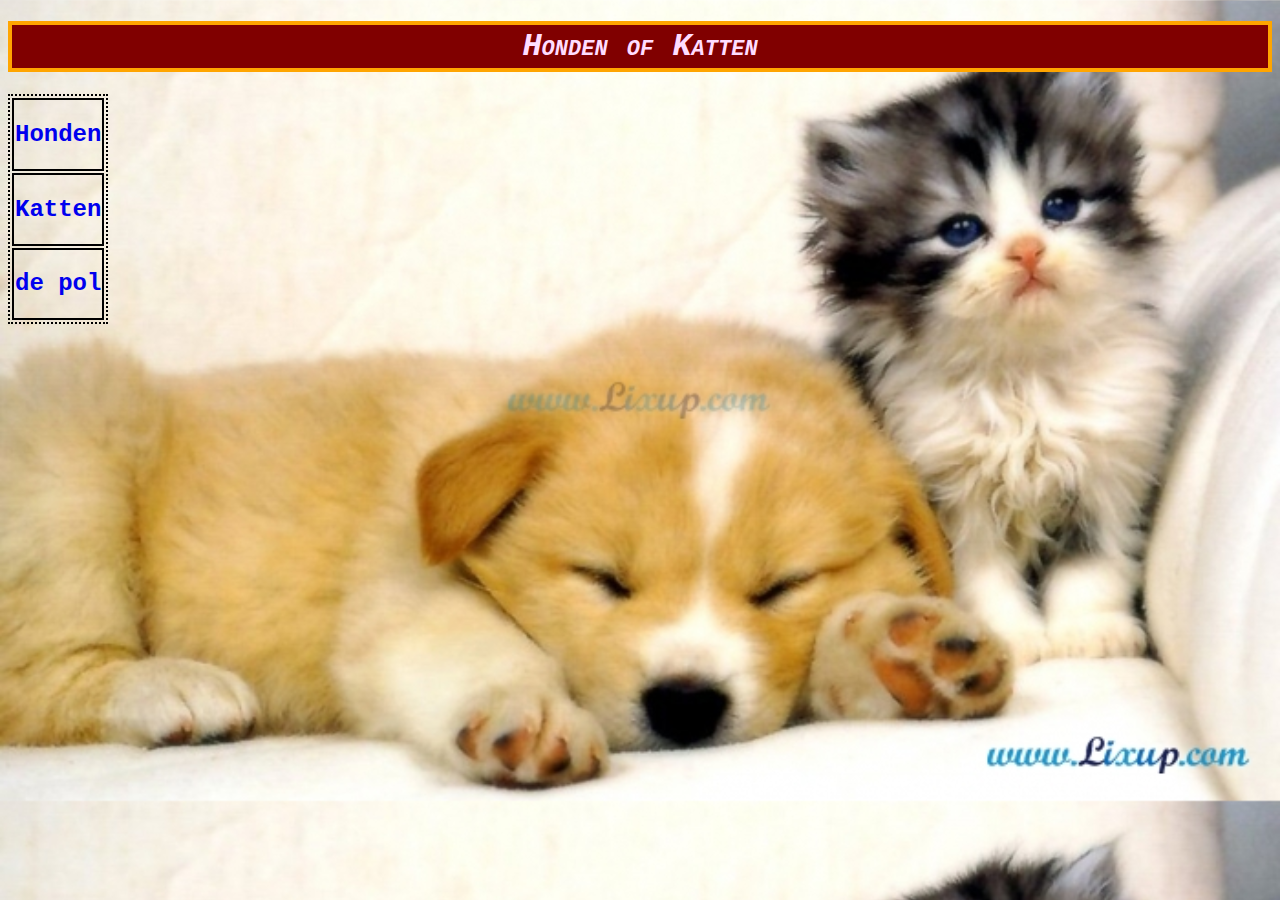
<file: index.html>
<!doctype html>
<html>
    <head>
        <title>de hond en de kat</title>
        
        <link rel="stylesheet" href="style/opmaak.css">
        
        <h1> Honden of Katten </h1>
    </head>
    
    <body>
        <table class="menuutje">
            <tr> <td rowspan="1"><h2><a href="de_Hond.html">Honden</a></h2></td> </tr>
     
            <tr> <td rowspan="1"><h2><a href="de_Kat.html">Katten</a></h2></td> </tr>
    
            <tr> <td rowspan="1"><h2><a href="de-pol.html">de pol</a></h2></td> </tr>
        </table>
    </body>
</html>
</file>
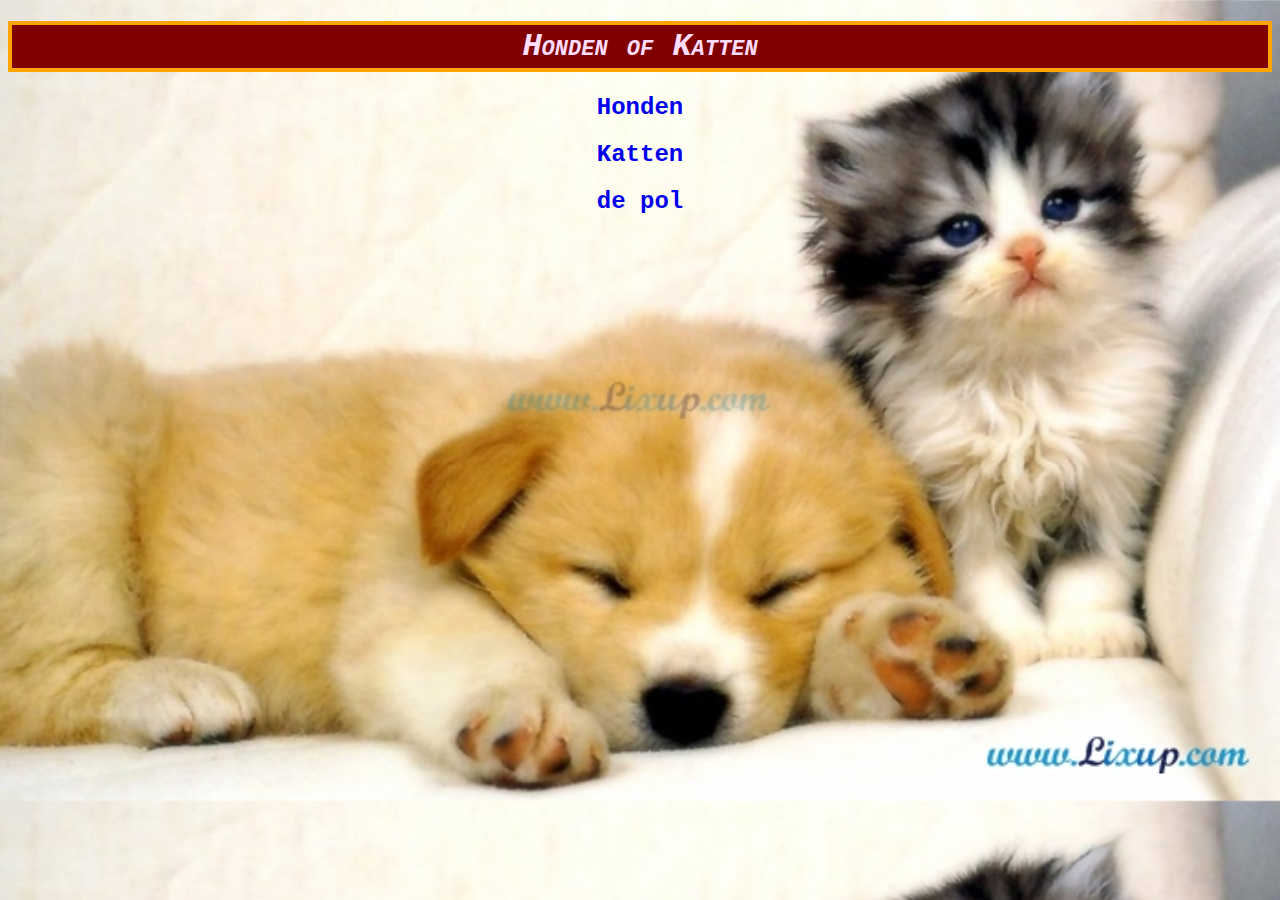
<file: HTML-CSS-01/index.html>
<!doctype html>
<html>
    <head>
        <title>de hond en de kat</title>
        
        <link rel="stylesheet" href="style/opmaak.css">
        
        <h1> Honden of Katten </h1>
    </head>
    
    <body>
        <h2><a href="de_Hond.html">Honden</a></h2>
     
        <h2><a href="de_Kat.html">Katten</a></h2>
                
        <a href="de-pol.html"><h2>de pol</h2></a>
    </body>
</html>
</file>
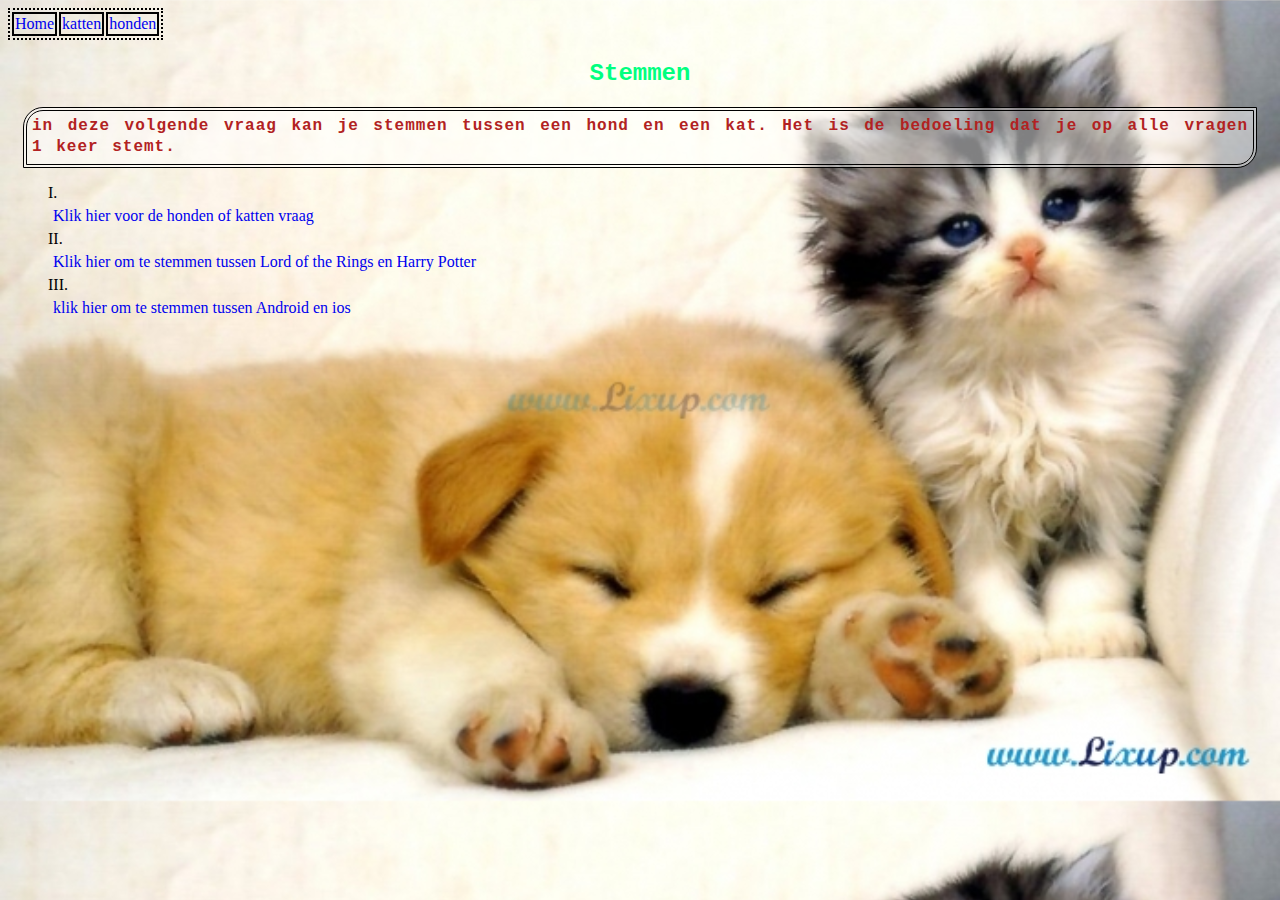
<file: de-pol.html>
<!doctype html>
<html>
    <head>
        <title>de hond en de kat</title>
        
        <link rel="stylesheet" href="style/opmaak.css"> 
          
    </head>

    <body>
        <table border="2">    
            <tr><td><a href="index.html">Home</a></td>
        
            <td><a href="de_Kat.html">katten</a></td> 
        
            <td><a href="de_Hond.html">honden</a></td></tr>
        </table>
        
        <h2 class="hetkopje">Stemmen</h2>
        <p>in deze volgende vraag kan je stemmen tussen een hond en een kat. Het is de bedoeling dat je op alle vragen 1 keer stemt.</p>
    
        <ul> 
            <li>        
                <div style='text-align:left; margin:5px;'><a id="qp_foot1876820" href="http://pollmaker.vote/p/0Z9P514P">Klik hier voor de honden of katten vraag</a></div>
            </li> 
            <li>
                <div style='text-align:left; margin:5px;'><a id="qp_foot1897660" href="http://pollmaker.vote/p/P76LQBRW">Klik hier om te stemmen tussen Lord of the Rings en Harry Potter</a></div>            
            </li>
            <li>
                <div style='text-align:left; margin:5px;'><a id="qp_foot1897662" href="http://pollmaker.vote/p/C5GEL7PQ">klik hier om te stemmen tussen Android en ios</a></div>
            </li>
        </ul>   
    </body>
    
</html>
</file>
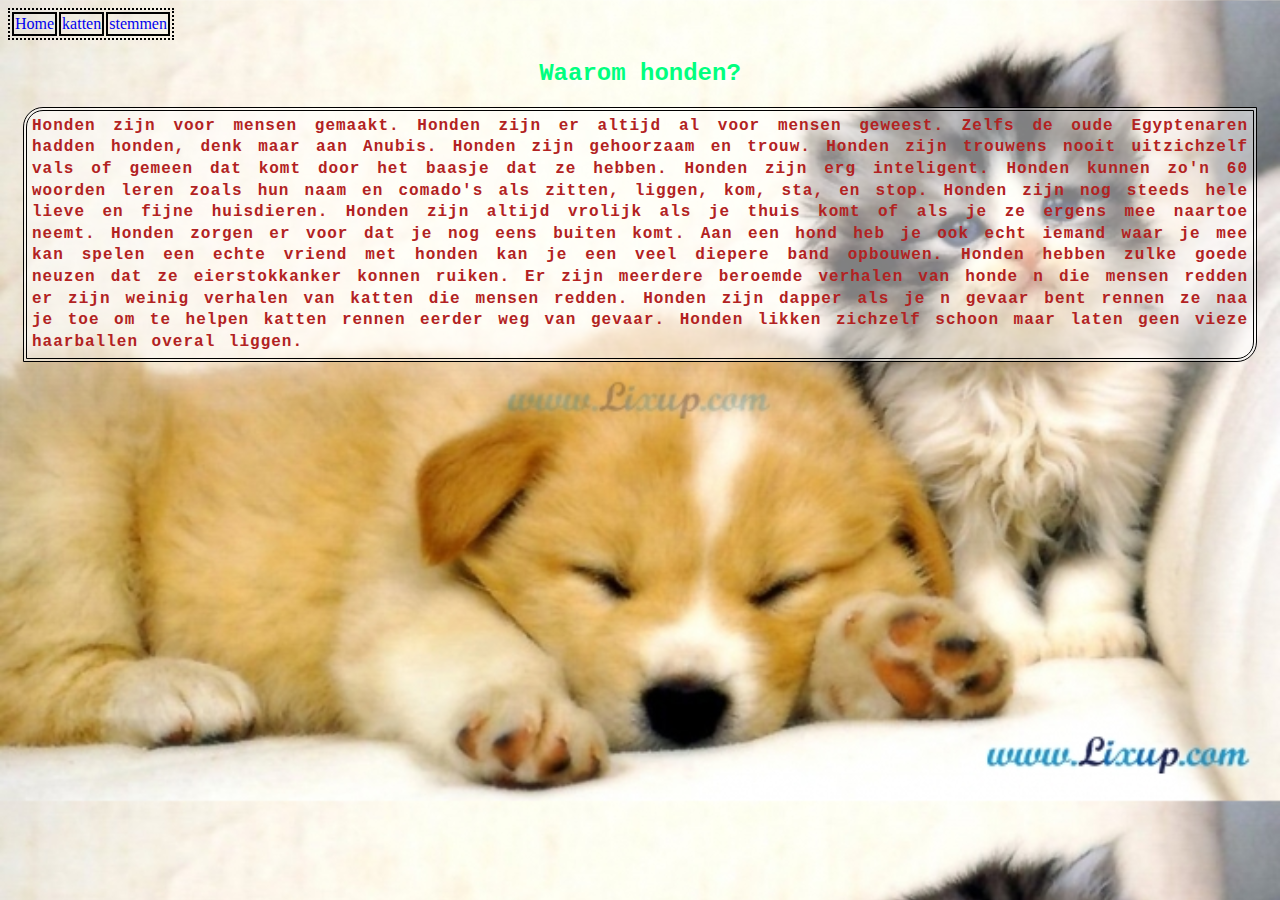
<file: de_Hond.html>
<!doctype html>
<html>
    <head>
        <title>de hond en de kat</title>
        
        <link rel="stylesheet" href="style/opmaak.css">
        
    </head>
     
    <body>
        <table border="2">    
            <tr><td><a href="index.html">Home</a></td>
        
            <td><a href="de_Kat.html">katten</a></td> 
        
            <td><a href="de-pol.html">stemmen</a></td></tr>
        </table> 
        
        <h2 class="hetkopje">Waarom honden?</h2>
        <p>Honden zijn voor mensen gemaakt. Honden zijn er altijd al voor mensen geweest. Zelfs de oude Egyptenaren hadden honden, denk maar aan Anubis. Honden zijn gehoorzaam en trouw. Honden zijn trouwens nooit uitzichzelf vals of gemeen dat komt door het baasje dat ze hebben. Honden zijn erg inteligent. Honden kunnen zo'n 60 woorden leren zoals hun naam en comado's als zitten, liggen, kom, sta, en stop. Honden zijn nog steeds hele lieve en fijne huisdieren. Honden zijn altijd vrolijk als je thuis komt of als je ze ergens mee naartoe neemt. Honden zorgen er voor dat je nog eens buiten komt. Aan een hond heb je ook echt iemand waar je mee kan spelen een echte vriend met honden kan je een veel diepere band opbouwen. Honden hebben zulke goede neuzen dat ze eierstokkanker konnen ruiken. Er zijn meerdere beroemde verhalen van honde n die mensen redden er zijn weinig verhalen van katten die mensen redden. Honden zijn dapper als je n gevaar bent rennen ze naa je toe om te helpen katten rennen eerder weg van gevaar. Honden likken zichzelf schoon maar laten geen vieze haarballen overal liggen.</p>
     
        <iframe width="560" height="315" src="https://www.youtube.com/embed/v-Q5pYIipZg" frameborder="0" allow="autoplay; encrypted-media" allowfullscreen></iframe>
    </body>
</html>
</file>
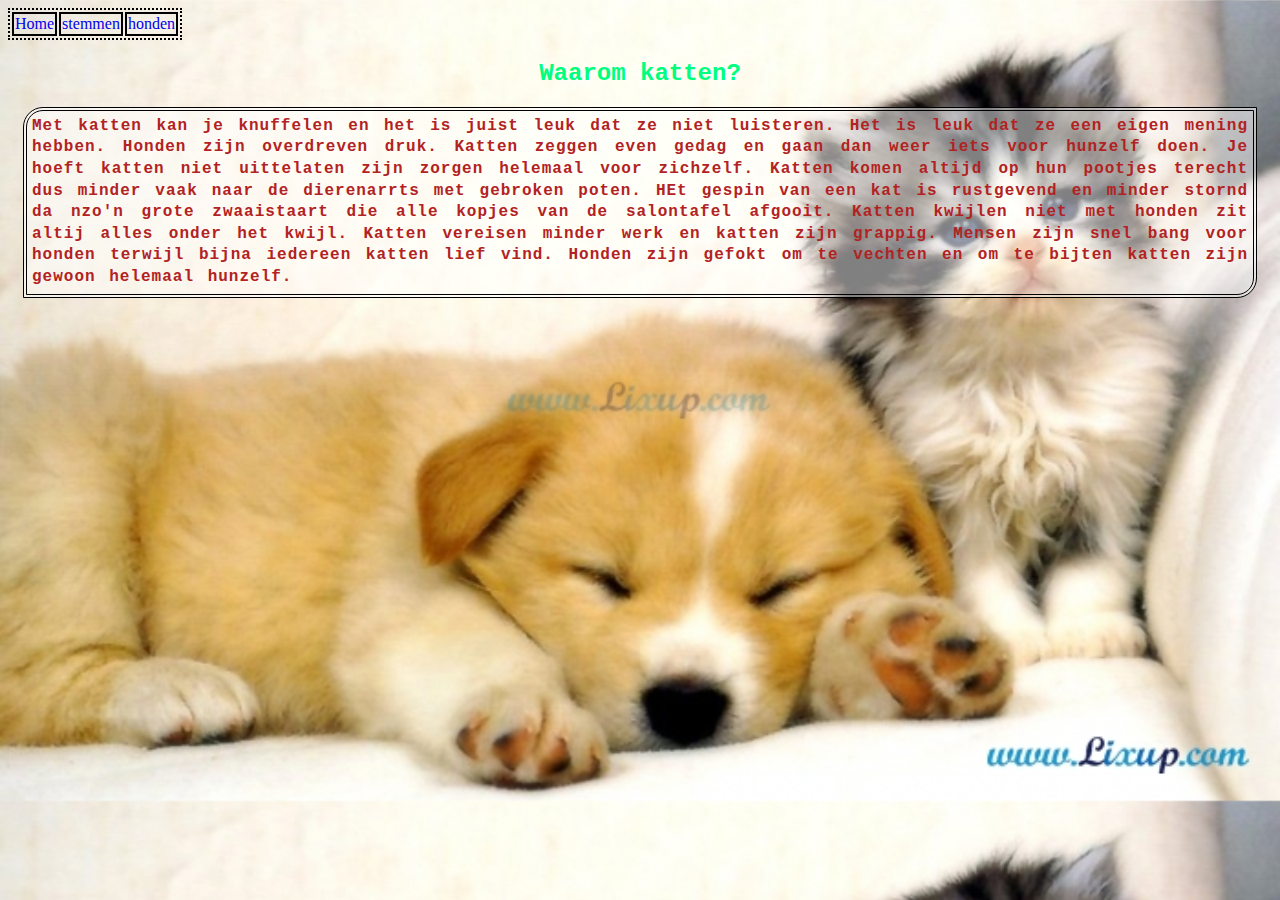
<file: de_Kat.html>
<!doctype html>
<html>
    <head>
        <title>de hond en de kat</title>
        
        <link rel="stylesheet" href="style/opmaak.css">

    </head>
     
    <body>
        
        <table border="2">    
            <tr><td><a href="index.html">Home</a></td>
        
            <td><a href="de-pol.html">stemmen</a></td> 
        
            <td><a href="de_Hond.html">honden</a></td></tr>
        </table>
        
        <h2 class="hetkopje">Waarom katten?</h2>
        <p>Met katten kan je knuffelen en het is juist leuk dat ze niet luisteren. Het is leuk dat ze een eigen mening hebben. Honden zijn overdreven druk. Katten zeggen even gedag en gaan dan weer iets voor hunzelf doen. Je hoeft katten niet uittelaten zijn zorgen helemaal voor zichzelf. Katten komen altijd op hun pootjes terecht dus minder vaak naar de dierenarrts met gebroken poten. HEt gespin van een kat is rustgevend en minder stornd da nzo'n grote zwaaistaart die alle kopjes van de salontafel afgooit. Katten kwijlen niet met honden zit altij alles onder het kwijl. Katten vereisen minder werk en katten zijn grappig. Mensen zijn snel bang voor honden terwijl bijna iedereen katten lief vind. Honden zijn gefokt om te vechten en om te bijten katten zijn gewoon helemaal hunzelf.</p>
     
        <iframe width="560" height="315" src="https://www.youtube.com/embed/XyNlqQId-nk" frameborder="0" allow="autoplay; encrypted-media" allowfullscreen></iframe>
    </body>
</html>
</file>
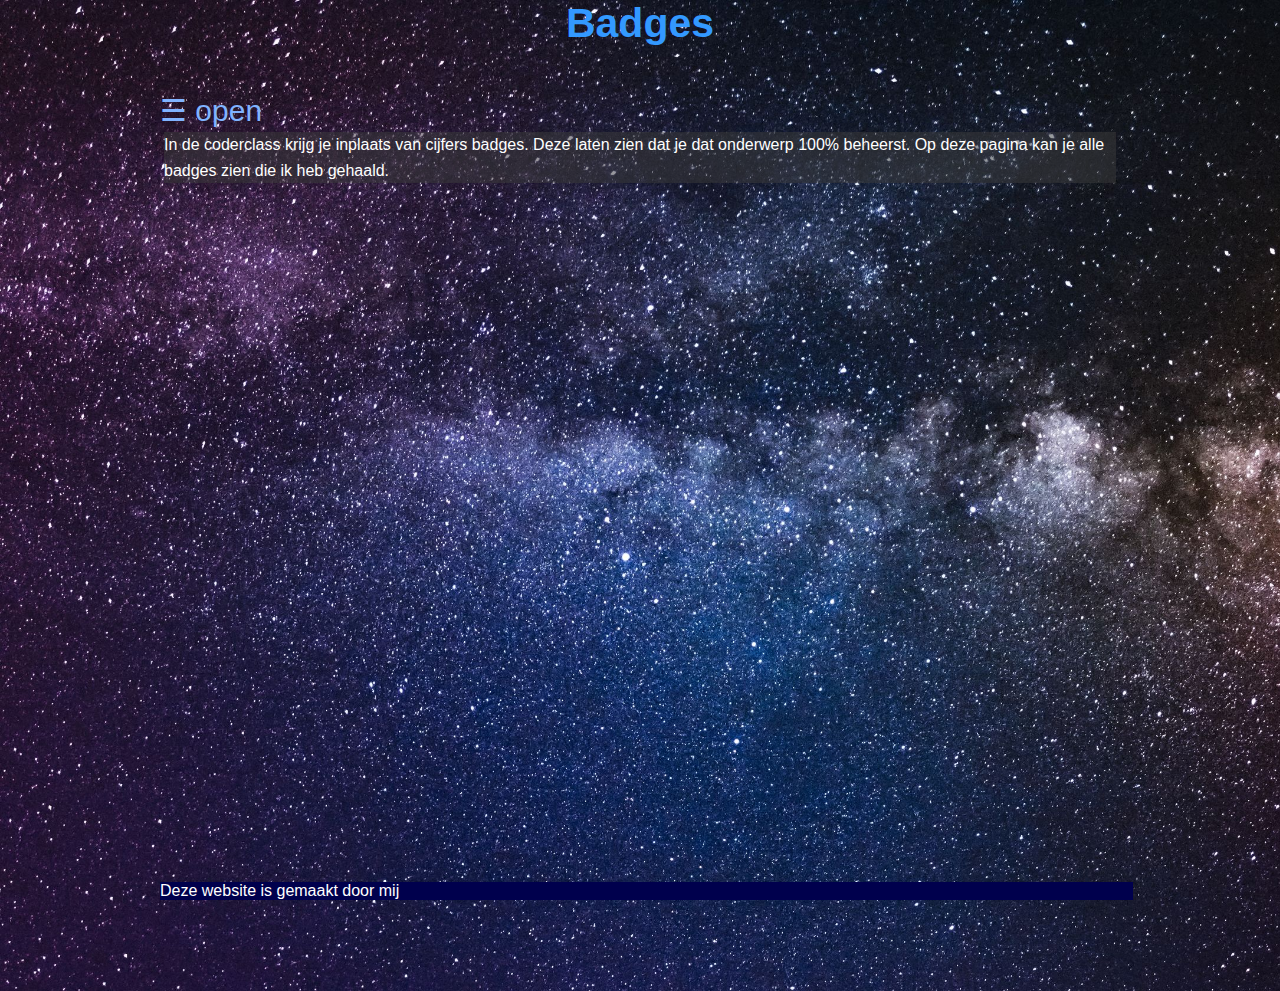
<file: HTML-CSS-02/badges.html>
<!DOCTYPE html>
<html lang="en" dir="ltr">
  <head>
    <meta charset="utf-8">
    <title>Portfolio Website</title>
    <link rel="stylesheet" href="css/opmaak.css" type="text/css">
  </head>
  <body>
    <div class="wrapper">
    <header id="header">Badges</header>
    <br>
    <nav id="mySidenav" class="sidenav">
      <a href="javascript:void(0)" class="closebtn" onclick="closeNav()">&times;</a>
      <a href="index.html">Home</a>
      <a href="school.html">School</a>
      <a href="hobbies.html">Hobbies</a>
      <a href="badges.html">Badges</a>
      <a href="projecten.html">Projecten</a>
      <a href="contact.html">Contact</a>
    </nav>
    <span style="font-size:30px;cursor:pointer" onclick="openNav()">&#9776; open</span>
    <section>
      <article class="par">
        In de coderclass krijg je inplaats van cijfers badges. Deze laten zien dat je dat onderwerp
        100% beheerst. Op deze pagina kan je alle badges zien die ik heb gehaald.
      </article>
      <iframe frameborder="0" scrolling="yes" src="https://credly.com/earnedembed/2358009/16/44979/0/1" width="560" height="800"></iframe>
      <!-- <iframe frameborder="0" scrolling="no" src="https://credly.com/earnedembed/2358009/12/44979/0/1" width="840" height="660"></iframe> -->
    </section>
    <footer class="footer">Deze website is gemaakt door mij</footer>
  </div>
  </body>
</html>
</file>
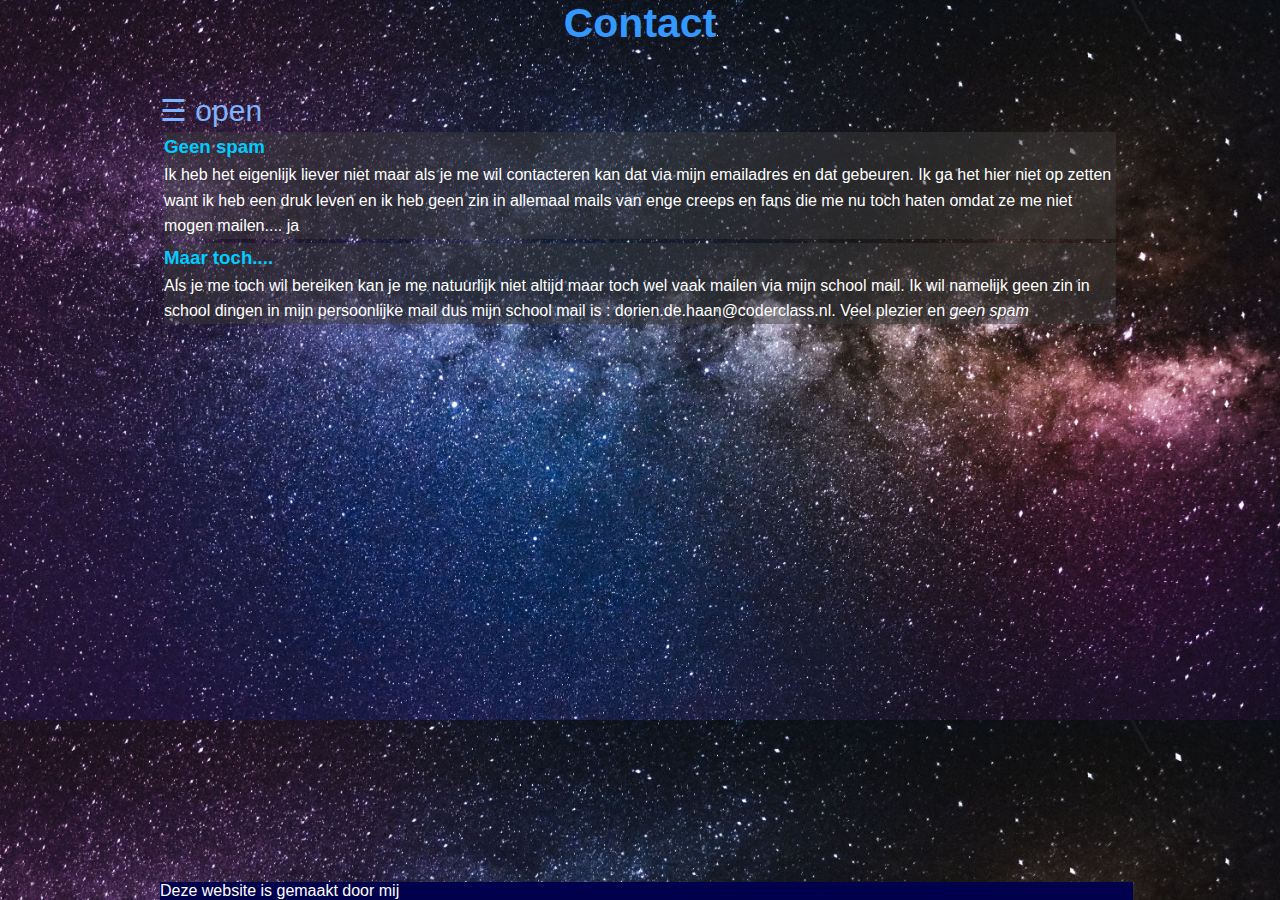
<file: HTML-CSS-02/contact.html>
<!DOCTYPE html>
<html lang="en" dir="ltr">
  <head>
    <meta charset="utf-8">
    <title>Portfolio Website</title>
    <link rel="stylesheet" href="css/opmaak.css" type="text/css">
  </head>
  <body>
    <div class="wrapper">
    <header id="header">Contact</header>
    <br>
    <nav id="mySidenav" class="sidenav">
      <a href="javascript:void(0)" class="closebtn" onclick="closeNav()">&times;</a>
      <a href="index.html">Home</a>
      <a href="school.html">School</a>
      <a href="hobbies.html">Hobbies</a>
      <a href="badges.html">Badges</a>
      <a href="projecten.html">Projecten</a>
      <a href="contact.html">Contact</a>
    </nav>
    <span style="font-size:30px;cursor:pointer" onclick="openNav()">&#9776; open</span>
    <section id="section">
      <article class="par">
        <h3 class="h3">Geen spam</h3>
        Ik heb het eigenlijk liever niet maar als je me wil contacteren kan dat via mijn
         emailadres en dat gebeuren. Ik ga het hier niet op zetten want ik heb een druk
         leven en ik heb geen zin in allemaal mails van enge creeps en fans die me nu toch haten
         omdat ze me niet mogen mailen.... ja
      </article>
      <article class="par">
        <h3 class="h3">Maar toch....</h3>
        Als je me toch wil bereiken kan je me natuurlijk niet altijd maar toch wel vaak mailen via
        mijn school mail. Ik wil namelijk geen zin in school dingen in mijn persoonlijke mail dus
        mijn school mail is : dorien.de.haan@coderclass.nl. Veel plezier en <em>geen spam</em>
    </section>
    <footer class="footer">Deze website is gemaakt door mij</footer>
  </div>
  </body>
</html>
</file>
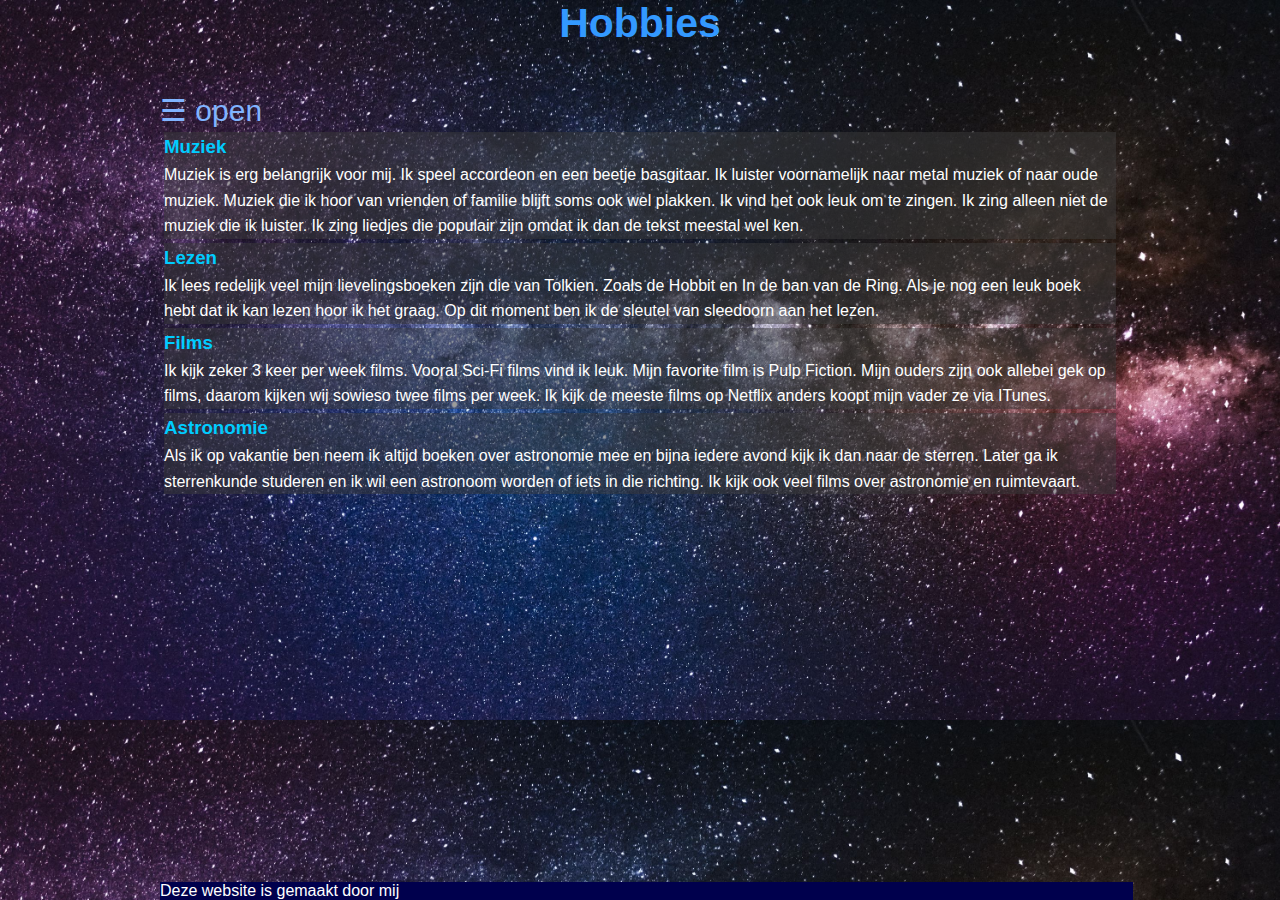
<file: HTML-CSS-02/hobbies.html>
<!DOCTYPE html>
<html lang="en" dir="ltr">
  <head>
    <meta charset="utf-8">
    <title>Portfolio Website</title>
    <link rel="stylesheet" href="css/opmaak.css" type="text/css">
  </head>
  <body>
    <div class="wrapper">
    <header id="header">Hobbies</header>
    <br>
    <nav id="mySidenav" class="sidenav">
      <a href="javascript:void(0)" class="closebtn" onclick="closeNav()">&times;</a>
      <a href="index.html">Home</a>
      <a href="school.html">School</a>
      <a href="hobbies.html">Hobbies</a>
      <a href="badges.html">Badges</a>
      <a href="projecten.html">Projecten</a>
      <a href="contact.html">Contact</a>
    </nav>
    <span style="font-size:30px;cursor:pointer" onclick="openNav()">&#9776; open</span>
    <section id="section">
      <article class="par">
        <h3 class="h3">Muziek</h3>
        Muziek is erg belangrijk voor mij. Ik speel accordeon en een beetje basgitaar.
        Ik luister voornamelijk naar metal muziek of naar oude muziek. Muziek die ik hoor van
        vrienden of familie blijft soms ook wel plakken. Ik vind het ook leuk om te zingen. Ik zing
        alleen niet de muziek die ik luister. Ik zing liedjes die populair zijn omdat ik dan de tekst
        meestal wel ken.
      </article>
      <article class="par">
        <h3 class="h3">Lezen</h3>
        Ik lees redelijk veel mijn lievelingsboeken zijn die van Tolkien.
        Zoals de Hobbit en In de ban van de Ring. Als je nog een leuk boek hebt dat ik kan lezen hoor ik
        het graag. Op dit moment ben ik de sleutel van sleedoorn aan het lezen.
      </article>
      <article class="par">
        <h3 class="h3">Films</h3>
        Ik kijk zeker 3 keer per week films. Vooral Sci-Fi films vind ik leuk. Mijn favorite film is
        Pulp Fiction. Mijn ouders zijn ook allebei gek op films, daarom kijken wij sowieso twee films
        per week. Ik kijk de meeste films op Netflix anders koopt mijn vader ze via ITunes.
      </article>
      <article class="par">
        <h3 class="h3">Astronomie</h3>
        Als ik op vakantie ben neem ik altijd boeken over astronomie mee en bijna iedere avond kijk ik
        dan naar de sterren. Later ga ik sterrenkunde studeren en ik wil een astronoom worden of iets in
        die richting. Ik kijk ook veel films over astronomie en ruimtevaart.
      </article>
    </section>
    <footer class="footer">Deze website is gemaakt door mij</footer>
  </div>
  </body>
</html>
</file>
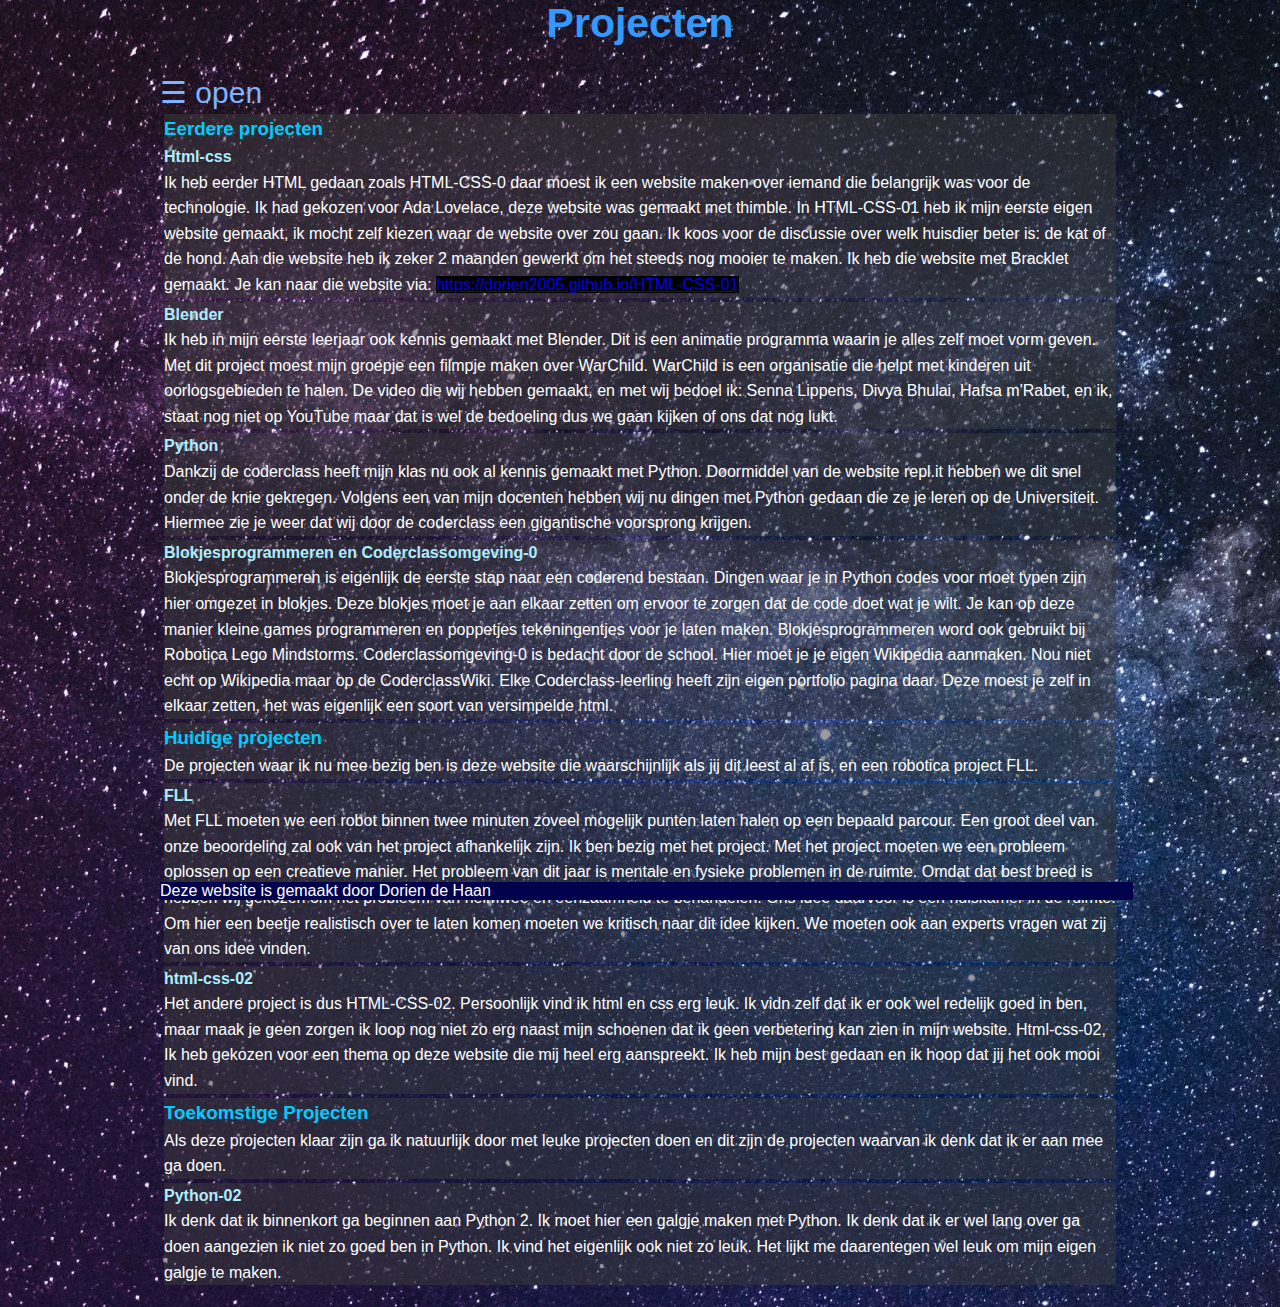
<file: HTML-CSS-02/projecten.html>
<!DOCTYPE html>
<html lang="en" dir="ltr">
  <head>
    <meta charset="utf-8">
    <title>Portfolio Website</title>
    <link rel="stylesheet" href="css/opmaak.css" type="text/css">
  </head>
  <body>
    <div class="wrapper">
    <header id="header">Projecten</header>
    <nav id="mySidenav" class="sidenav">
      <a href="javascript:void(0)" class="closebtn" onclick="closeNav()">&times;</a>
      <a href="index.html">Home</a>
      <a href="school.html">School</a>
      <a href="hobbies.html">Hobbies</a>
      <a href="badges.html">Badges</a>
      <a href="projecten.html">Projecten</a>
      <a href="contact.html">Contact</a>
    </nav>
    <span style="font-size:30px;cursor:pointer" onclick="openNav()">&#9776; open</span>
    <section>
      <article>
        <h3 class="h3">Eerdere projecten</h3>
        <h4 class="h4">Html-css</h4>
        Ik heb eerder HTML gedaan zoals HTML-CSS-0 daar moest ik een website maken over iemand die
        belangrijk was voor de technologie. Ik had gekozen voor Ada Lovelace, deze website was gemaakt
        met thimble. In HTML-CSS-01 heb ik mijn eerste eigen website gemaakt, ik mocht zelf kiezen waar
        de website over zou gaan. Ik koos voor de discussie over welk huisdier beter is: de kat of de hond.
        Aan die website heb ik zeker 2 maanden gewerkt om het steeds nog mooier te maken. Ik heb die website
        met Bracklet gemaakt. Je kan naar die website via: <a href="https://dorien2005.github.io/HTML-CSS-01/" target="_blank" class="href">https://dorien2005.github.io/HTML-CSS-01</a>
      </article>
      <article>
        <h4 class="h4">Blender</h4>
        Ik heb in mijn eerste leerjaar ook kennis gemaakt met Blender. Dit is een animatie programma waarin
        je alles zelf moet vorm geven. Met dit project moest mijn groepje een filmpje maken over WarChild.
        WarChild is een organisatie die helpt met kinderen uit oorlogsgebieden te halen. De video die wij
        hebben gemaakt, en met wij bedoel ik: Senna Lippens, Divya Bhulai, Hafsa m'Rabet,
        en ik, staat nog niet op YouTube maar dat is wel de bedoeling dus we gaan kijken of ons dat nog lukt.
      </article>
      <article>
        <h4 class="h4">Python</h4>
        Dankzij de coderclass heeft mijn klas nu ook al kennis gemaakt met Python. Doormiddel van de website
        repl.it hebben we dit snel onder de knie gekregen. Volgens een van mijn docenten hebben wij nu dingen
        met Python gedaan die ze je leren op de Universiteit. Hiermee zie je weer dat wij door de coderclass
        een gigantische voorsprong krijgen.
      </article>
      <article>
        <h4 class="h4">Blokjesprogrammeren en Coderclassomgeving-0</h4>
        Blokjesprogrammeren is eigenlijk de eerste stap naar een coderend bestaan. Dingen waar je in Python
        codes voor moet typen zijn hier omgezet in blokjes. Deze blokjes moet je aan elkaar zetten om ervoor
        te zorgen dat de code doet wat je wilt. Je kan op deze manier kleine games programmeren en poppetjes
        tekeningentjes voor je laten maken. Blokjesprogrammeren word ook gebruikt bij Robotica Lego Mindstorms.
        Coderclassomgeving-0 is bedacht door de school. Hier moet je je eigen Wikipedia aanmaken. Nou niet
        echt op Wikipedia maar op de CoderclassWiki. Elke Coderclass-leerling heeft zijn eigen portfolio pagina
        daar. Deze moest je zelf in elkaar zetten, het was eigenlijk een soort van versimpelde html.
      </article>
    </section>
    <section>
      <article>
        <h3 class="h3">Huidige projecten</h3>
        De projecten waar ik nu mee bezig ben is deze website die waarschijnlijk als jij dit leest al af
        is, en een robotica project FLL.
      </article>
      <article>
        <h4 class="h4">FLL</h4>
        Met FLL moeten we een robot binnen twee minuten zoveel mogelijk
        punten laten halen op een bepaald parcour. Een groot deel van onze beoordeling zal ook van het
        project afhankelijk zijn. Ik ben bezig met het project. Met het project moeten we een probleem
        oplossen op een creatieve manier. Het probleem van dit jaar is mentale en fysieke problemen in
        de ruimte. Omdat dat best breed is hebben wij gekozen om het probleem van heimwee en eenzaamheid
        te behandelen. Ons idee daarvoor is een huiskamer in de ruimte. Om hier een beetje realistisch
        over te laten komen moeten we kritisch naar dit idee kijken. We moeten ook aan experts vragen wat
        zij van ons idee vinden.
      </article>
      <article>
        <h4 class="h4">html-css-02</h4>
        Het andere project is dus HTML-CSS-02. Persoonlijk vind ik html en css erg leuk. Ik vidn zelf dat ik
        er ook wel redelijk goed in ben, maar maak je geen zorgen ik loop nog niet zo erg naast mijn schoenen
        dat ik geen verbetering kan zien in mijn website. Html-css-02, Ik heb gekozen voor een thema op deze
        website die mij heel erg aanspreekt. Ik heb mijn best gedaan en ik hoop dat jij het ook mooi vind.
      </article>
    </section>
    <section>
      <article>
        <h3 class="h3">Toekomstige Projecten</h3>
        Als deze projecten klaar zijn ga ik natuurlijk door met leuke projecten doen en dit zijn de projecten
        waarvan ik denk dat ik er aan mee ga doen.
      </article>
      <article>
        <h4 class="h4">Python-02</h4>
        Ik denk dat ik binnenkort ga beginnen aan Python 2. Ik moet hier een galgje maken met Python. Ik denk
        dat ik er wel lang over ga doen aangezien ik niet zo goed ben in Python. Ik vind het eigenlijk ook niet
        zo leuk. Het lijkt me daarentegen wel leuk om mijn eigen galgje te maken.
      </article>
    </section>
    <br>
    <footer class="footer">Deze website is gemaakt door Dorien de Haan</footer>
  </div>
  <script>
  function openNav() {
      document.getElementById("mySidenav").style.width = "150px";
  }

  function closeNav() {
      document.getElementById("mySidenav").style.width = "0";
  }
  </script>
  </body>
</html>
</file>
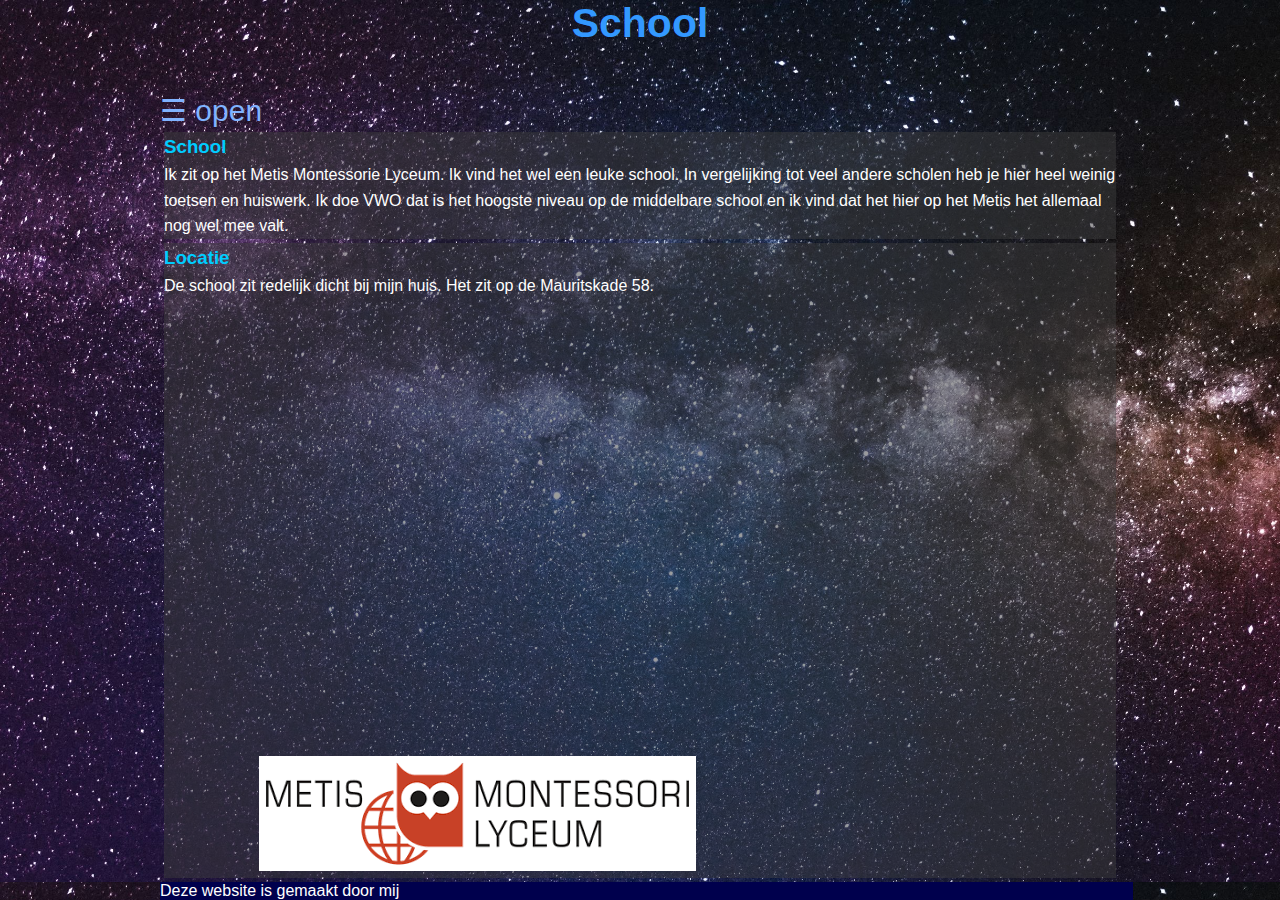
<file: HTML-CSS-02/school.html>
<!DOCTYPE html>
<html lang="en" dir="ltr">
  <head>
    <meta charset="utf-8">
    <title>Portfolio Website</title>
    <link rel="stylesheet" href="css/opmaak.css" type="text/css">
  </head>
  <body>
    <div class="wrapper">
    <header id="header">School</header>
    <br>
    <nav id="mySidenav" class="sidenav">
      <a href="javascript:void(0)" class="closebtn" onclick="closeNav()">&times;</a>
      <a href="index.html">Home</a>
      <a href="school.html">School</a>
      <a href="hobbies.html">Hobbies</a>
      <a href="badges.html">Badges</a>
      <a href="projecten.html">Projecten</a>
      <a href="contact.html">Contact</a>
    </nav>
    <span style="font-size:30px;cursor:pointer" onclick="openNav()">&#9776; open</span>
      <section>
        <article class="par">
          <h3 class="h3">School</h3>
          Ik zit op het Metis Montessorie Lyceum. Ik vind het wel een leuke school. In vergelijking tot
          veel andere scholen heb je hier heel weinig toetsen en huiswerk. Ik doe VWO dat is het hoogste
          niveau op de middelbare school en ik vind dat het hier op het Metis het allemaal nog wel
          mee valt.
        </article>
        <article class"par">
          <h3 class="h3">Locatie</h3>
          De school zit redelijk dicht bij mijn huis. Het zit op de Mauritskade 58. <iframe src="https://www.google.com/maps/embed?pb=!1m18!1m12!1m3!1d2436.4769617833813!2d4.915998315346223!3d52.361770979784396!2m3!1f0!2f0!3f0!3m2!1i1024!2i768!4f13.1!3m3!1m2!1s0x47c609711f21356f%3A0x4698c2612bcb276b!2sMetis+Montessori+Lyceum!5e0!3m2!1snl!2snl!4v1541764827945" width="600" height="450" frameborder="0" style="border:0" allowfullscreen></iframe>
        <img src="css/metisuiltje.png" alt="Logo van de School">
      </section>
    <footer class="footer">Deze website is gemaakt door mij</footer>
  </div>
  </body>
</html>
</file>
<file: style/opmaak.css>
body {
    background-image: url(kitten-puppy-achtergrond.jpg);/* de achtergrond afbeelding*/
    background-size: 100%; /* de manier hoe hij de width van de afbeelding vult*/
}

h1 {
    text-align: center;/*om de tekst in het midden te zetten*/
    font-family: "Courier New";
    font-style: italic;
    font-variant: small-caps;
    font-weight: bolder;
    border: 4px solid orange;
    color: #FFDDFF;
    background-color: maroon;
    padding: 3px;
}

h2 {
    text-align:center;
    font-family: "Courier New";
}

p {
    text-align: center;
    font-family: "Courier New";
    font-weight: bolder;
    line-height: 135%;
    letter-spacing: 1px;
    word-spacing: 3px;
    border: 4px black double;
    border-radius: 20px 0px 20px 0px;
    text-align: justify;
    margin: 15px;
    padding: 5px;
    border-width: 4px;
    color: firebrick;
    
    background-color: rgba(255, 255, 255, .5);
    
}

.hetkopje {
    text-align: center;/* dit zorgt ervoor dat de tekst in he midden staat*/
    color: springgreen;/* dit zorgt voor de kleur*/
    
}

table {
    border: 2px dotted black;    
}

td {
    border: 2px solid black;
}

a {
    text-decoration:none;
}

ul {
    list-style: inside upper-roman none;
}
</file>
<file: HTML-CSS-01/style/opmaak.css>
body {
    background-image: url(kitten-puppy-achtergrond.jpg);/* de achtergrond afbeelding*/
    background-size: 100%; /* de manier hoe hij de width van de afbeelding vult*/
}

h1 {
    text-align: center;/*om de tekst in het midden te zetten*/
    font-family: "Courier New";
    font-style: italic;
    font-variant: small-caps;
    font-weight: bolder;
    border: 4px solid orange;
    color: #FFDDFF;
    background-color: maroon;
    padding: 3px;
}

h2 {
    text-align:center;
    font-family: "Courier New";
}

p {
    text-align: center;
    font-family: "Courier New";
    font-weight: bolder;
    line-height: 135%;
    letter-spacing: 1px;
    word-spacing: 3px;
    border: 4px black double;
    border-radius: 20px 0px 20px 0px;
    text-align: justify;
    margin: 15px;
    padding: 5px;
    border-width: 4px;
    color: firebrick;
    
    background-color: rgba(255, 255, 255, .5);
    
}

.hetkopje {
    text-align: center;/* dit zorgt ervoor dat de tekst in he midden staat*/
    color: springgreen;/* dit zorgt voor de kleur*/
    
}

table {
    border: 2px dotted black;    
}

td {
    border: 2px solid black;
}

a {
    text-decoration:none;
}

ul {
    list-style: inside upper-roman none;
}
</file>
<file: HTML-CSS-02/css/opmaak.css>
* {
  margin: 0px;
  padding: 0px;
  /* dit zorgt ervoor dat alles dicht op elkaar staat */
}

body{
  background-image: url(achtergrondafbeelding.jpg);
  background-size: cover;
  /* achtergrondafbeelding*/
}

#header{
  color: #3399ff;
  font-family: 'Oswald', sans-serif;
  font-weight: bold;
  font-size: 41px;
  text-align: center;
  width: 100%;
  height: 75px;
  /* header schit*/
}

.wrapper {
  margin: 0 auto 0 auto;
  width: 960px;
  /* zorgt voor die mooie zijkanten ruimte*/
}

img{
  position: relative;
  left: 10%;
  /* imgage en positie*/
}

section article {
  color: white;
  background-color: rgb(60, 60, 60, .5);
  font-family: 'Oswald', sans-serif;
  margin: 4px;
  line-height: 1.6;
  /* doorzichtige achtergrond en tekst kleur*/
}

.h3{
  color: #00ccff;
  /* kleur van de h3tjes*/
}

.h4{
  color: #ACEDFF;
}

.footer{
  position: fixed;
  bottom: 0px;
  color: white;
  background-color: #00004d;
  width: 76%;
  font-family: 'Oswald', sans-serif;
  /* onderaan de pagina heb je die footer dit zorgt ervoor dat hij scrollproof is*/
}

.href:link {
  background-color: black;
}

.href:visited {
  color: white;
  font-size: 26px;
}

.href:hover {
  background-color: black;
  color: blue;
}

body {
    color: #80b3ff;
    font-family: 'Oswald', sans-serif;
}

.sidenav {
    height: 100%;
    width: 0;
    position: fixed;
    z-index: 1;
    top: 0;
    left: 0;
    background-color: #111;
    overflow-x: hidden;
    transition: 0.5s;
    padding-top: 60px;
}

.sidenav a {
    padding: 8px 8px 8px 32px;
    text-decoration: none;
    font-size: 25px;
    color: #818181;
    display: block;
    transition: 0.3s;
}

.sidenav a:hover {
    color: #f1f1f1;
}

.sidenav .closebtn {
    position: absolute;
    top: 0;
    right: 25px;
    font-size: 36px;
    margin-left: 50px;
}

@media screen and (max-height: 450px) {
  .sidenav {padding-top: 15px;}
  .sidenav a {font-size: 18px;}
}
</file>
